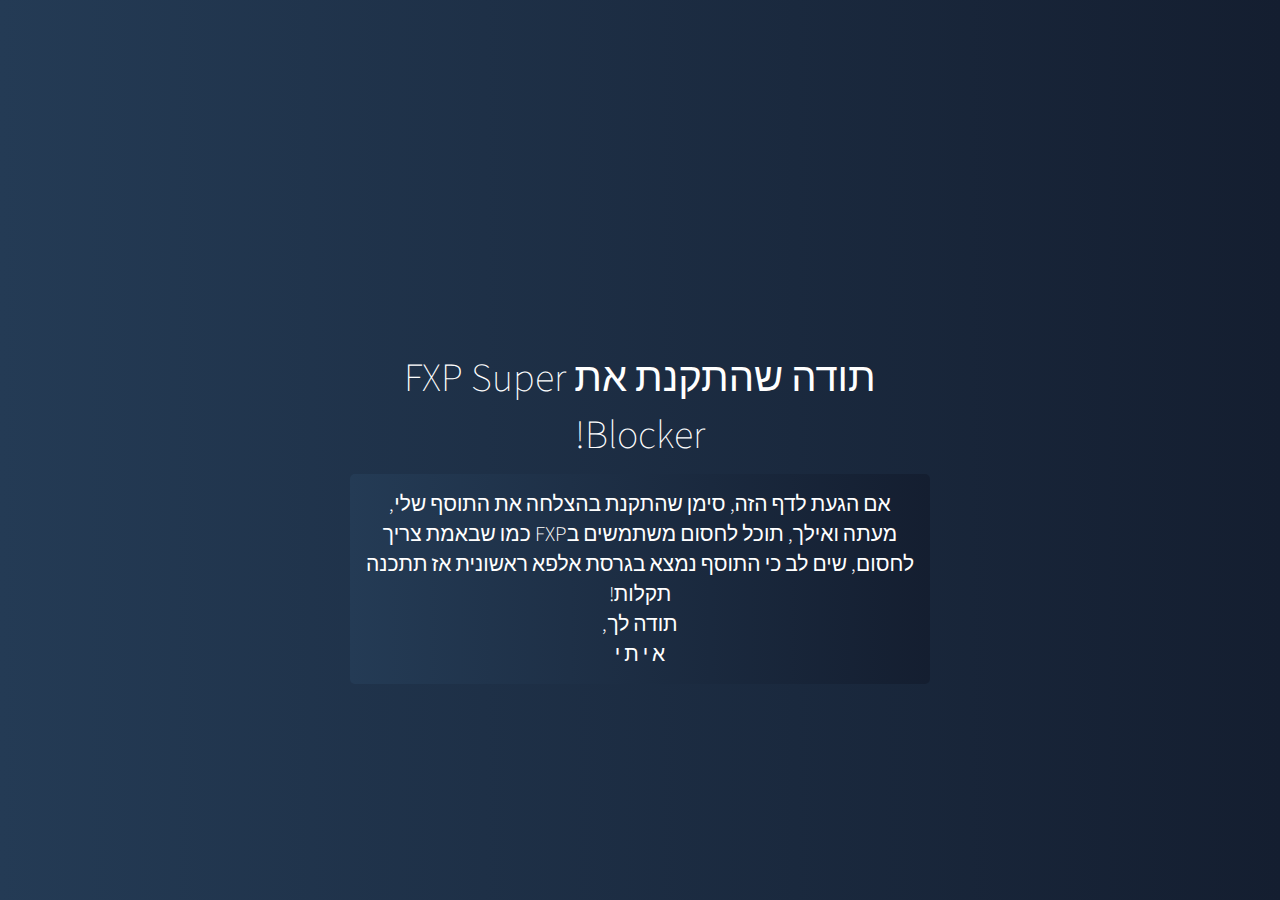
<file: index.html>
<!DOCTYPE html>
<html lang="en" >

<head>
  <meta charset="UTF-8">
  <title dir="rtl">תודה שהתקנת את FXP Super Blocker! </title>
  
  
  <link rel='stylesheet prefetch' href='https://fonts.googleapis.com/css?family=Source+Sans+Pro:200,300'>

      <link rel="stylesheet" href="css/style2.css">

  
</head>

<body>

  <div class="wrapper">
	<div class="container"> 
<div> 		<h1 dir="rtl">תודה שהתקנת את FXP Super Blocker!</h1>
    <p  dir="rtl"> אם הגעת לדף הזה, סימן שהתקנת בהצלחה את התוסף שלי, מעתה ואילך, תוכל לחסום משתמשים בFXP כמו שבאמת צריך לחסום, שים לב כי התוסף נמצא בגרסת אלפא ראשונית אז תתכנה תקלות! <br>     תודה לך,<br>א י ת י</p>
   </div>
	<ul class="bg-bubbles">
		<li></li>
		<li></li>
		<li></li>
		<li></li>
		<li></li>
		<li></li>
		<li></li>
		<li></li>
		<li></li>
		<li></li>
	</ul>
</div>
  
  

</body>

</html>
</file>
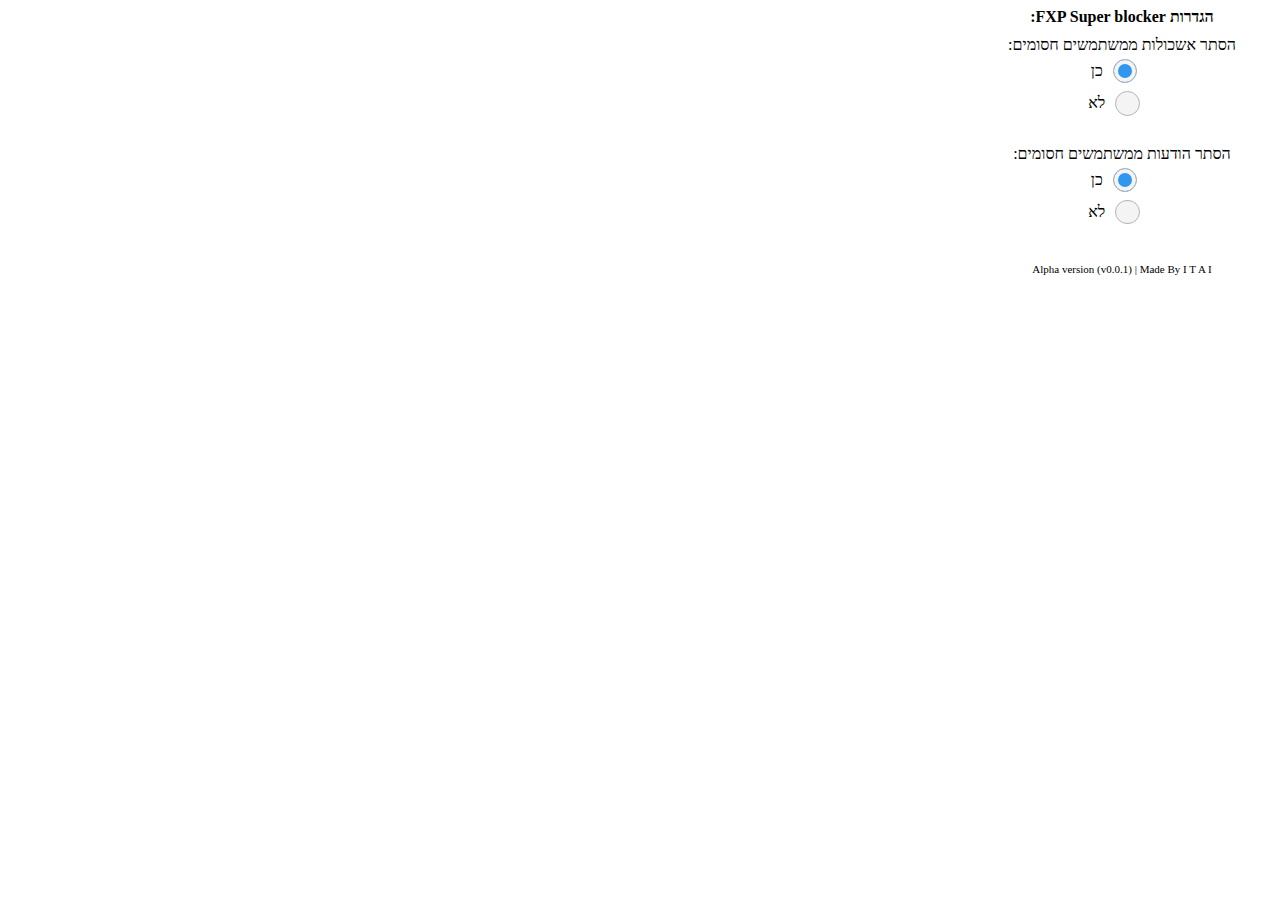
<file: popup.html>
<!DOCTYPE html>

<html>
<head>
  <title>Option Page</title>
    <link href="css/style.css" rel="stylesheet" type="text/css"/>
	<meta http-equiv="Content-Type" content="text/html; charset=utf-8" />

</head>

<body>
<script src="js/popup.js"></script>
<center>
   <div class="title">הגדרות FXP Super blocker: </div>
    <div class="container">
	<div class="subtitle">הסתר אשכולות ממשתמשים חסומים:</div>
        <div class="radio">
            <input id="radio-1" dir="rtl" name="radio" type="radio" checked>
            <label for="radio-1" dir="rtl" class="radio-label">כן</label>
        </div>
        <div class="radio">
            <input id="radio-2" dir="rtl" name="radio" type="radio">
            <label for="radio-2" dir="rtl" class="radio-label">לא</label>
        </div>
        
    </div>
	<br>
	 <div class="container">
	 <div class="subtitle">הסתר הודעות ממשתמשים חסומים:</div>
        <div class="radio">
            <input id="2radio-1" dir="rtl" name="radio2" type="radio" checked>
            <label for="2radio-1" dir="rtl" class="radio-label">כן</label>
        </div>
        <div class="radio">
            <input id="2radio-2" dir="rtl" name="radio2" type="radio">
            <label for="2radio-2" dir="rtl"class="radio-label">לא</label>
        </div>
     
    </div>
	
	<div id="accepted" class="title" style="color:green;margin-bottom:5px;margin-left:18px; opacity:0;">השינויים אושרו בהצלחה! <img src="images/chk.png" style="position:absolute;margin-right:5px;"alt="Completed" height="25" width="25"></div>
	<span dir="ltr" class="subtitle" style="font-size:11px">Alpha version (v0.0.1) | Made By I T A I</span>
	</center>
</body>

</html>
</file>
<file: css/style2.css>
* {
  box-sizing: border-box;
  margin: 0;
  padding: 0;
  font-weight: 300;
}
body {
  font-family: 'Source Sans Pro', sans-serif;
  color: white;
  font-weight: 300;
}
.wrapper {
  background: #50a3a2;
  background: linear-gradient(to left, #141E30, #243B55);
  position: absolute;
  left: 0;
  width: 100%;
  height: 100%;
  bottom: 0;
  overflow: hidden;
}
.container {
  max-width: 600px;
  margin: 0 auto;
  padding: 80px 0;
  height: 400px;
  text-align: center;
  margin-top:30vh;
}
.container h1 {
  font-size: 40px;
  transition-duration: 1s;
  transition-timing-function: ease-in-put;
  font-weight: 200;
}
.bg-bubbles {
  position: absolute;
  top: 0;
  left: 0;
  width: 100%;
  height: 100%;
  z-index: 1;
}
.bg-bubbles li {
  position: absolute;
  list-style: none;
  display: block;
  width: 40px;
  height: 40px;
  background-color: rgba(255, 255, 255, 0.15);
  bottom: -160px;
  -webkit-animation: square 25s infinite;
  animation: square 25s infinite;
  -webkit-transition-timing-function: linear;
  transition-timing-function: linear;
}
.bg-bubbles li:nth-child(1) {
  left: 10%;
}
.bg-bubbles li:nth-child(2) {
  left: 20%;
  width: 80px;
  height: 80px;
  animation-delay: 2s;
  animation-duration: 17s;
}
.bg-bubbles li:nth-child(3) {
  left: 25%;
  animation-delay: 4s;
}
.bg-bubbles li:nth-child(4) {
  left: 40%;
  width: 60px;
  height: 60px;
  animation-duration: 22s;
  background-color: rgba(255, 255, 255, 0.25);
}
.bg-bubbles li:nth-child(5) {
  left: 70%;
}
.bg-bubbles li:nth-child(6) {
  left: 80%;
  width: 120px;
  height: 120px;
  animation-delay: 3s;
  background-color: rgba(255, 255, 255, 0.2);
}
.bg-bubbles li:nth-child(7) {
  left: 32%;
  width: 160px;
  height: 160px;
  animation-delay: 7s;
}
.bg-bubbles li:nth-child(8) {
  left: 55%;
  width: 20px;
  height: 20px;
  animation-delay: 15s;
  animation-duration: 40s;
}
.bg-bubbles li:nth-child(9) {
  left: 25%;
  width: 10px;
  height: 10px;
  animation-delay: 2s;
  animation-duration: 40s;
  background-color: rgba(255, 255, 255, 0.3);
}
.bg-bubbles li:nth-child(10) {
  left: 90%;
  width: 160px;
  height: 160px;
  animation-delay: 11s;
}
@-webkit-keyframes square {
  0% {
    transform: translateY(0);
  }
  100% {
    transform: translateY(-700px) rotate(600deg);
  }
}
@keyframes square {
  0% {
    transform: translateY(0);
  }
  100% {
    transform: translateY(-700px) rotate(600deg);
  }
}
p {
  background: linear-gradient(to left, #141E30, #243B55);
  font-size: 21px;
  padding: 15px;
  border-radius: 5px;
  margin: 10px;
}
</file>
<file: css/style.css>
body {
  -webkit-box-align: center;
      -ms-flex-align: center;
          align-items: center;
  -webkit-box-pack: center;
      -ms-flex-pack: center;
          justify-content: center;
		  height:120%;
  max-height: 100vh;
  direction:rtl;
  width:100vh;
max-width:300px;
overflow-y:hidden;
}

.container{
	max-width:100vh;
}

.title{
	font-weight:bold;
	font-size:16px;
	margin-bottom:10px;
	-webkit-transition: all 350ms ease;
  transition: all 350ms ease;
}
.radio {
  margin: 0.5rem;
}
.radio input[type="radio"] {
  position: absolute;
  opacity: 0;
}
.radio input[type="radio"] + .radio-label:before {
  content: '';
  background: #f4f4f4;
  border-radius: 100%;
  border: 1px solid #b4b4b4;
  display: inline-block;
  width: 1.4em;
  height: 1.4em;
  position: relative;
  top: -0.2em;
  margin-right: 1em;
  vertical-align: top;
  cursor: pointer;
  text-align: center;
  -webkit-transition: all 250ms ease;
  transition: all 250ms ease;
  margin-left: 10px;
}
.radio input[type="radio"]:checked + .radio-label:before {
  background-color: #3197EE;
  -webkit-box-shadow: inset 0 0 0 4px #f4f4f4;
          box-shadow: inset 0 0 0 4px #f4f4f4;
}
.radio input[type="radio"]:focus + .radio-label:before {
  outline: none;
  border-color: #3197EE;
}
.radio input[type="radio"]:disabled + .radio-label:before {
  -webkit-box-shadow: inset 0 0 0 4px #f4f4f4;
          box-shadow: inset 0 0 0 4px #f4f4f4;
  border-color: #b4b4b4;
  background: #b4b4b4;
}
</file>
